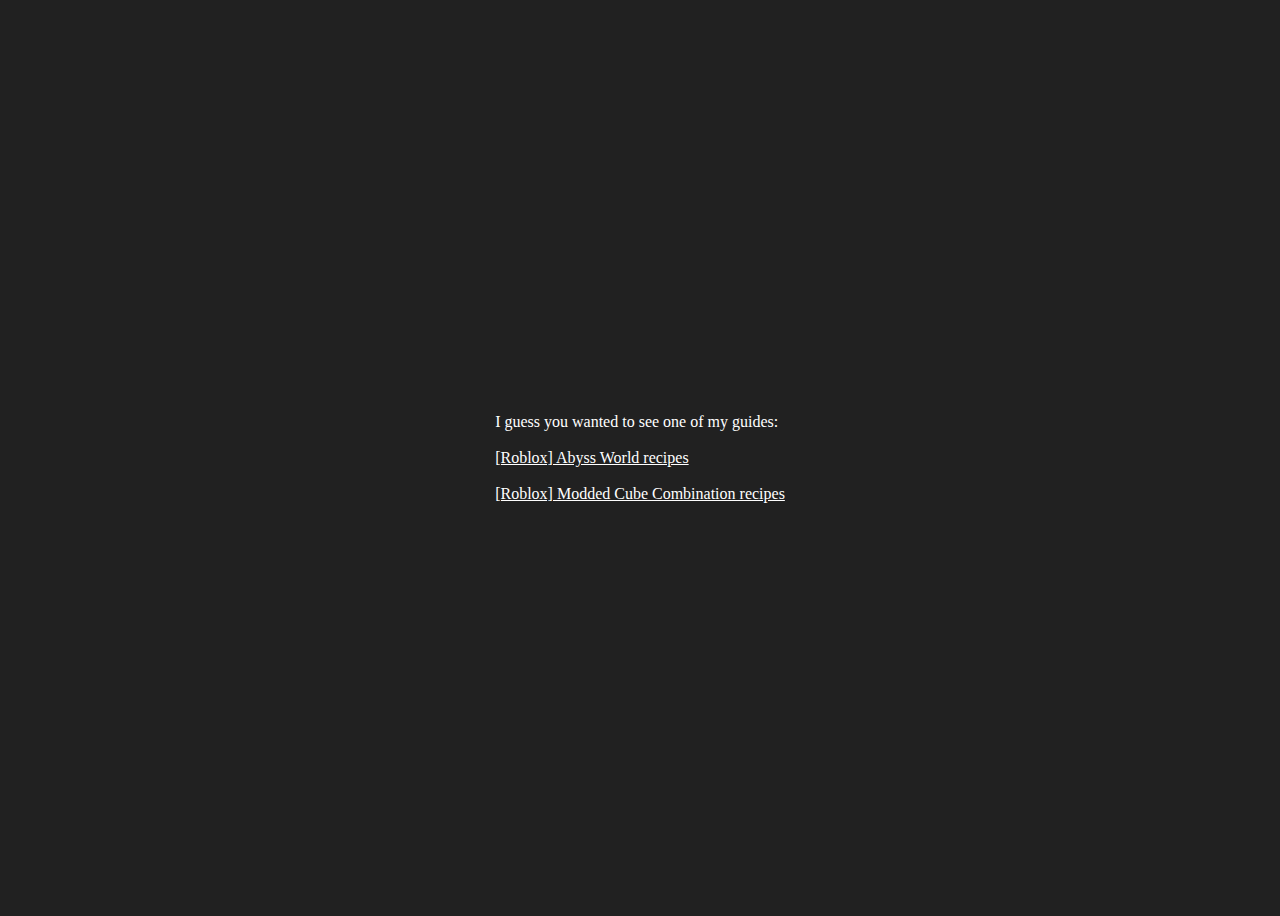
<file: index.html>
<!doctype html>

<html lang="en">
<head>
  <meta charset="utf-8">
  <meta name="viewport" content="width=device-width, initial-scale=1">

  <title>Exnonull Guides</title>
  <link rel="icon" href="./aw-recipes/favicon.png">
  <link rel="icon" href="./aw-recipes/favicon.png" type="image/png">
  <link rel="apple-touch-icon" href="./aw-recipes/favicon.png">
  <link rel="stylesheet" href="./aw-recipes/styles.css?v=1.0">

</head>

<body style="overflow: hidden;">
  <header>
  </header>
  <main style="display: flex; align-items: center; justify-content: center;">
    <div style="display: flex; align-items: start; justify-content: center; flex-direction: column; height: 100vh;">
      <span>I guess you wanted to see one of my guides:</span>
      <br>
      <a href="./aw-recipes" style="color: white;">[Roblox] Abyss World recipes</a>
      <br>
      <a href="./mcc-recipes" style="color: white;">[Roblox] Modded Cube Combination recipes</a>
  </main>
  <footer>
  </footer>
</body>
</html>
</file>
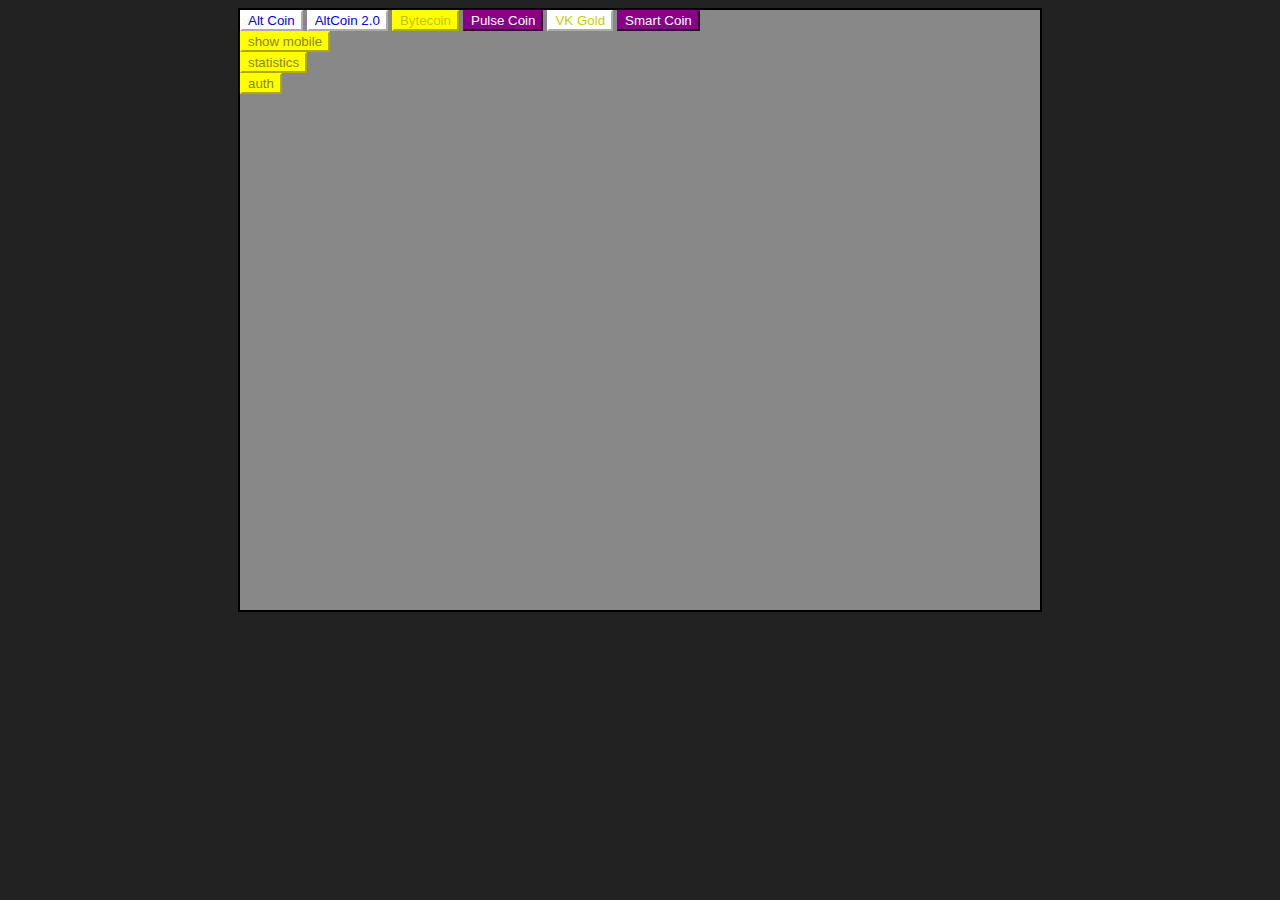
<file: AllCoin/index.html>
<!DOCTYPE html>
<html>
  <head>
    <meta charset='utf-8'>
    <title> AllCoin </title>
	<meta name="description" content="Mini-project for mining in VK apps"/> 
  </head>
  <body>
    <meta charset="utf-8">
    <div id='AllCoin' style="background:#888;border: 2px solid #000000; margin: auto; padding: 0; width: 800px; height: 600px; position:relative;">
		<div id='menu' style="display:block;">
			<input class="Alt Coin" type="button" value="Alt Coin" style="color:#00F;background:#FFF;border-color:#FFF;">
			<input class="AltCoin 2.0" type="button" value="AltCoin 2.0" style="color:#00F;background:#FFF;border-color:#FFF;">
			<input class="Bytecoin" type="button" value="Bytecoin" style="color:#8808;background:#FF0;border-color:#FF0;">
			<input class="Pulse Coin" type="button" value="Pulse Coin" style="color:#FFF;background:#808;border-color:#808;">
			<input class="VK Gold" type="button" value="VK Gold" style="color:#CC0;background:#FFF;border-color:#FFF;">
			<input class="Smart Coin" type="button" value="Smart Coin" style="color:#FFF;background:#808;border-color:#808;">
			<br>
			<div id="mobile" style='display:none;'>
				<input class="VK Coin" type="button" value="VK Coin" style="color:#FFF;background:#00F;border-color:#00F;">
				<input class="Infinity Coin" type="button" value="Infinity Coin" style="color:#8808;background:#FF0;border-color:#FF0;">
				<input class="VK Point" type="button" value="VK Point" style="color:#FFF;background:#00F;border-color:#00F;">
				<input class="Black Coin" type="button" value="Black Coin" style="color:#FFF;background:#000;border-color:#000;">
				<input class="BlackCoin 2.0" type="button" value="BlackCoin 2.0" style="color:#FFF;background:#000;border-color:#000;">
				<br>
			</div>
			<input class="navigate" type="button" value="show mobile" style="color:#880;background:#FF0;border-color:#FF0;" onclick="if(document.getElementById('mobile').style.display=='block'){document.getElementById('mobile').style.display='none';this.value='show mobile';}else{document.getElementById('mobile').style.display='block';this.value='hide mobile';}">
			<br>
			<input class="navigate" type="button" value="statistics" style="color:#880;background:#FF0;border-color:#FF0;" onclick="document.getElementById('statistics').style.display='block';document.getElementById('menu').style.display='none';">
			<br>
			<input class="navigate" type="button" value="auth" style="color:#880;background:#FF0;border-color:#FF0;" onclick="document.getElementById('menu').style.display='none';document.getElementById('auth').style.display='block';">
		</div>
		<div id='statistics' style="display:none;">
			<input type="button" value="menu" style="position:absolute;color:#880;background:#FF0;border-color:#FF0;" onclick="document.getElementById('statistics').style.display='none';document.getElementById('menu').style.display='block';">
			<span id="which" style='text-align:center;margin:auto;position:absolute;top: 35%;left: 40%;bottom: 55%;right: 40%;background:#FF0C; display:block;'>Choose Any App!</span>
		</div>
		<div id='auth' style="display:none;">
			<input id="link" placeholder="Iframe link">
			<input type="button" value="auth" onclick="auth();">
			<input id="IE" placeholder="Import/Export">
			<input type="button" value="import" onclick="importt();">
			<input type="button" value="export" onclick="exportt();">
			<br>
			<input type="button" value="menu" style="color:#880;background:#FF0;border-color:#FF0;" onclick="document.getElementById('auth').style.display='none';document.getElementById('menu').style.display='block';">
			<br>
			<div id='auth_status'>
			</div>
			</div>
	</div>
	<script type="text/javascript" src="app.js"></script>
  </body>
</html>
</file>
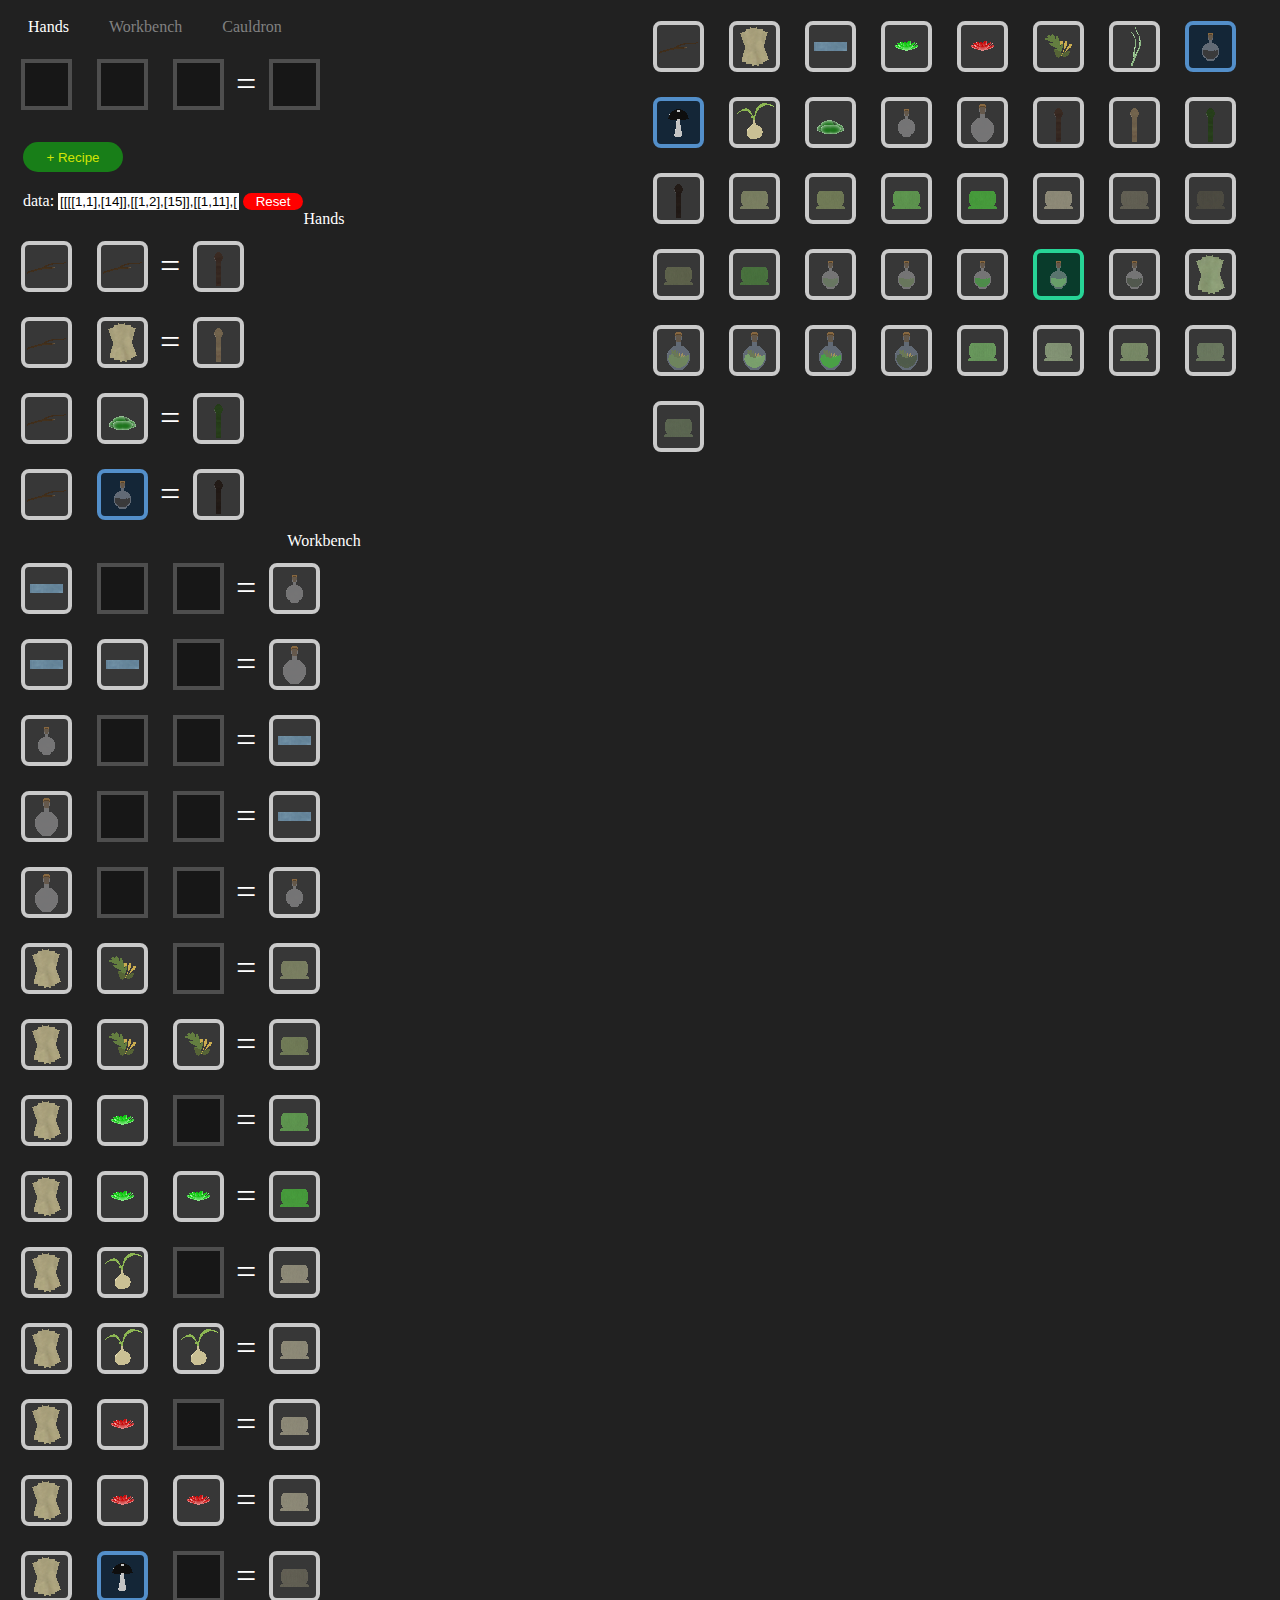
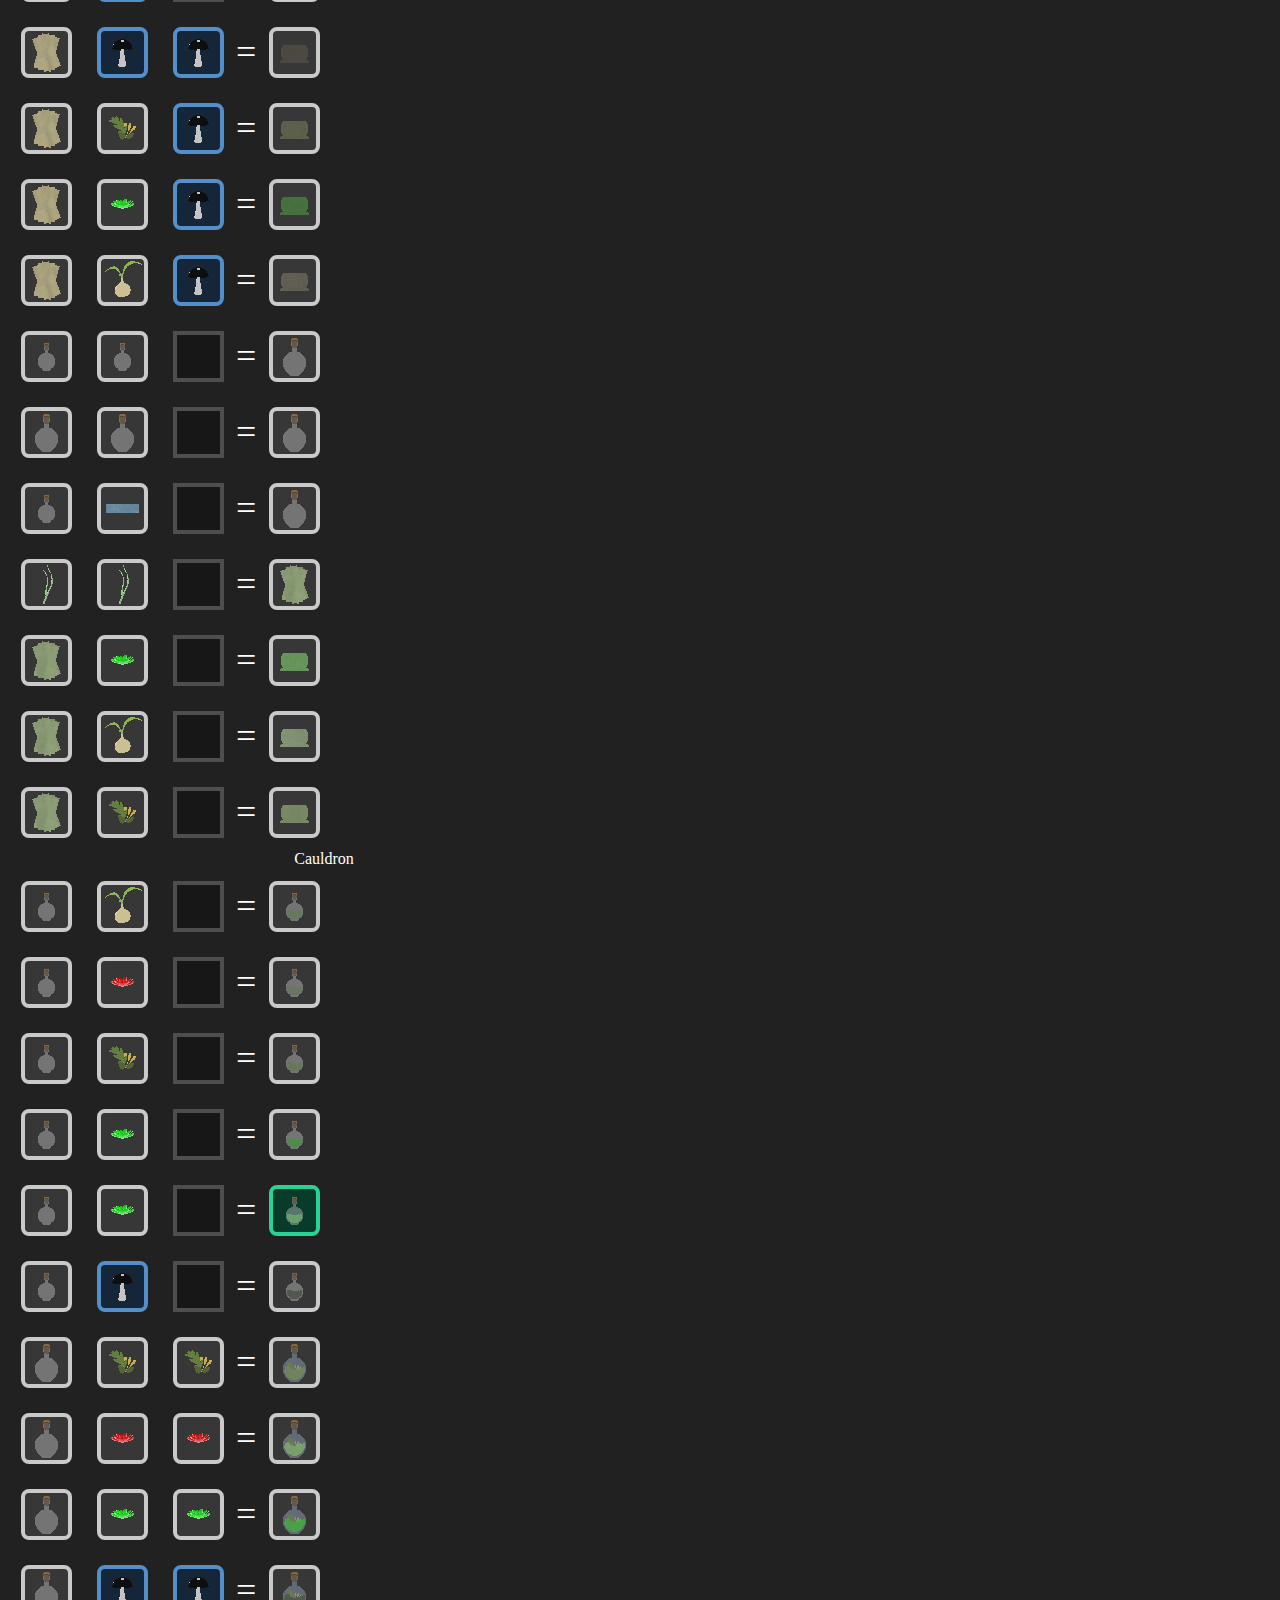
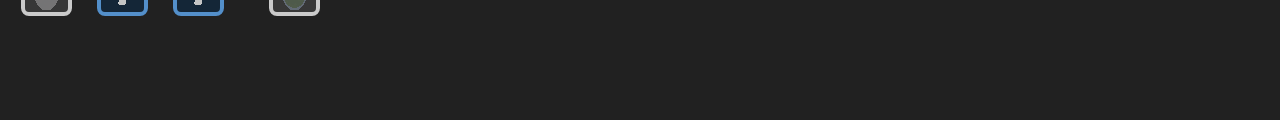
<file: aw-recipes/index.html>
<!doctype html>

<html lang="en">
<head>
  <meta charset="utf-8">
  <meta name="viewport" content="width=device-width, initial-scale=1">

  <title>Abyss World Crafting</title>
  <link rel="icon" href="favicon.png">
  <link rel="icon" href="favicon.png" type="image/png">
  <link rel="apple-touch-icon" href="favicon.png">
  <link rel="stylesheet" href="styles.css?v=1.0">

</head>

<body>
  <header>
  </header>
  <main>
    <div class="list">
      <div class="category">
        <a onclick="setCategory(0)" class="active">Hands</a>
        <a onclick="setCategory(1)">Workbench</a>
        <a onclick="setCategory(2)">Cauldron</a>
      </div>
      <div class="craft"></div>
      <button class="add" style="margin-left: 15px;" onclick="apply()">+ Recipe</button>
      <span style="margin-left: 15px;">
        data: <input class="data" placeholder="data">
        <button class="clear" onclick="confirm('Are you sure?') && (localStorage.removeItem('recipes'), location.reload())">Reset</button>
      </span>
      <div class="recipes"></div>
    </div>
    <div class="items"></div>
  </main>
  <footer>
  </footer>
  <script src="script.js"></script>
</body>
</html>
</file>
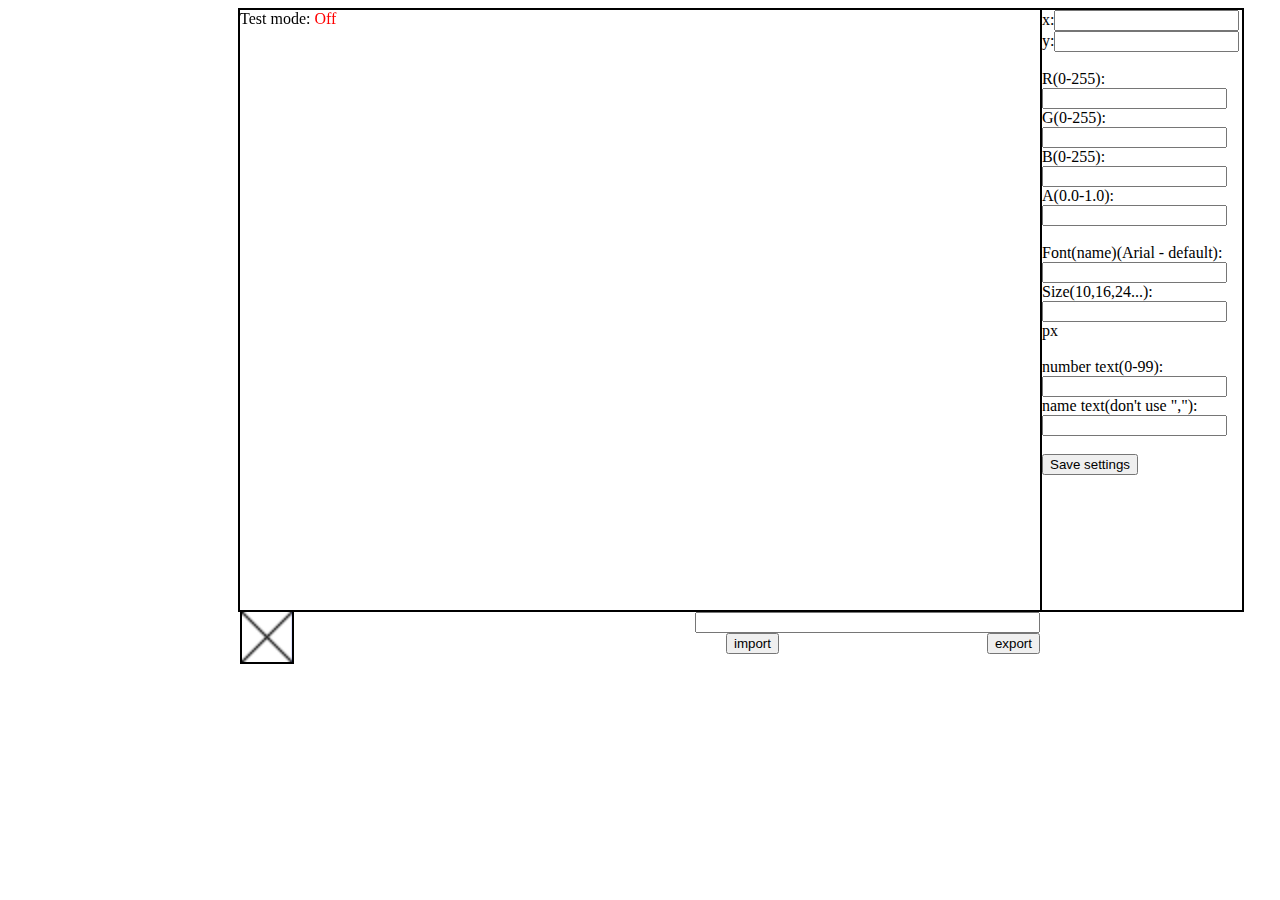
<file: Editor/index.html>
<!DOCTYPE>
<html>
  <head>
    <meta charset='utf-8'>
    <title> Co-op game </title>
	<meta name="description" content="This editor is abandoned."/> 
  </head>
  <body>
    <meta charset="utf-8">
    <div style="border: 2px solid #000000; margin: auto; padding: 0; width: 800px; height: 600px; position:relative;">
      <canvas width="800" height="600" id="Game">Try run trough other browser.</canvas>
	  <div style="border:2px solid #000000;position:absolute; left: 0; width:50px; height:50px;">
	    <canvas width='50' height='50' id="selecter"></canvas>
	  </div>
	  <div style="border:2px solid #000000;position:absolute; right: -204px; top: -2; width:200px; height:600px;">
	    x:<input type="number" size="3" id="Xtext" maxlength="3"><br>
	    y:<input type="number" id="Ytext" maxlength="3" size="3"><br><br>
	    R(0-255):<input type="number" id="Rcolor" maxlength="3" size="3"><br>
		G(0-255):<input type="number" id="Gcolor" maxlength="3" size="3"><br>
		B(0-255):<input type="number" id="Bcolor" maxlength="3" size="3"><br>
		A(0.0-1.0):<input type="number" id="Acolor" maxlength="5" size="5"><br><br>
		Font(name)(Arial - default):<input id="Font" size="20"><br>
		Size(10,16,24...):<input type="number" id="Sizet" size="2">px<br><br>
		number text(0-99):<input type="number" id="txid" maxlength="2" size="2"><br>
		name text(don't use ","):<input id="txname" size="20"><br><br>
		<input type="button" id="ok" value="Save settings"><br>
	  </div>
	  <div style="position:absolute; top: 0;">
	    Test mode: <a id='value'> </a>
	  </div>
	  <div style="position:absolute; bottom: -23; right: 0;">
	    <input id="Level" size="40">
	  </div>
	  <div style="position:absolute; bottom: -44; right: 261;">
	    <input type="button" id="import" value="import">
	  </div>
	  <div style="position:absolute; bottom: -44; right: 0;">
	    <input type="button" id="export" value="export">
	  </div>
	</div>
	<script type="text/javascript" src="javascr.js">	</script>
  </body>
</html>
</file>
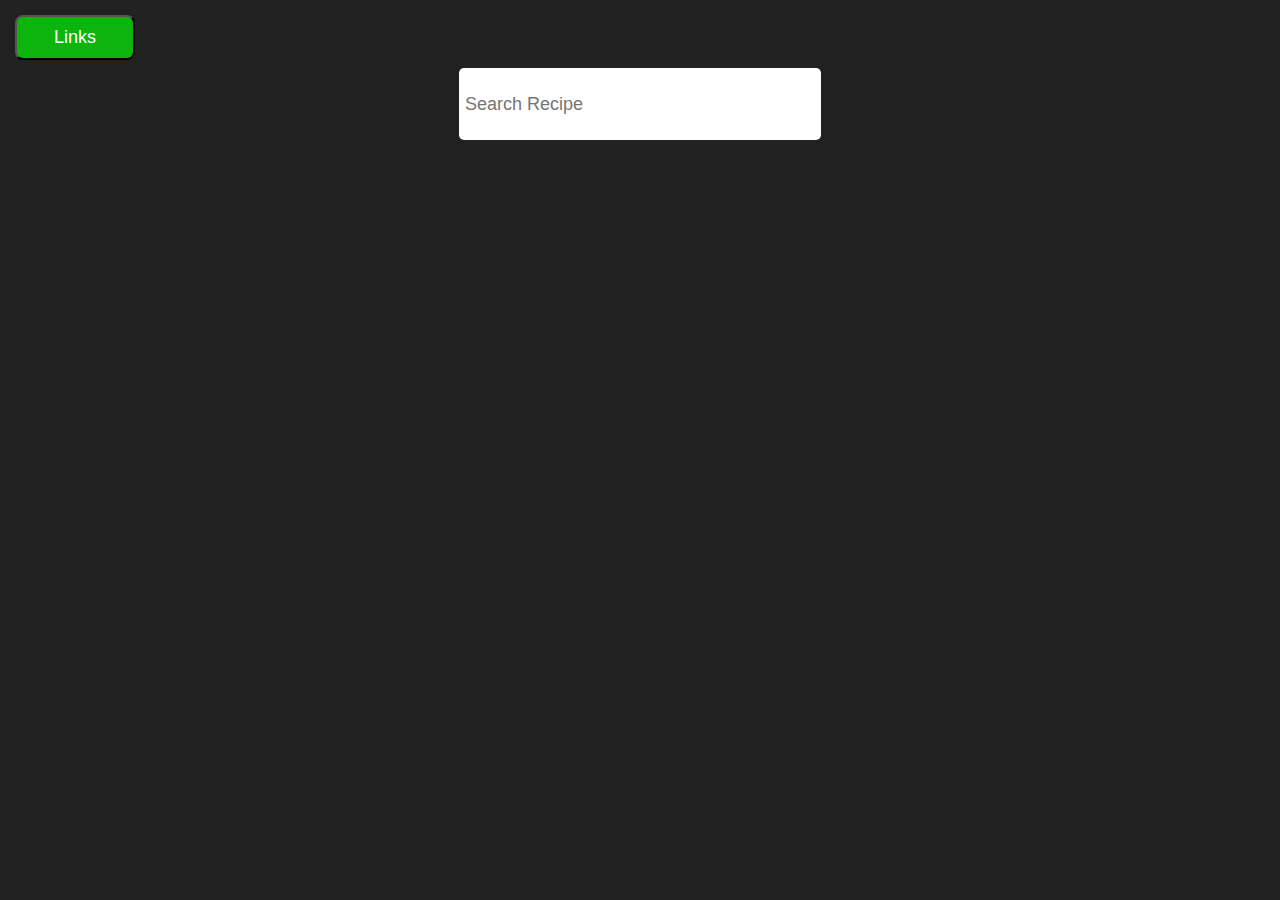
<file: mcc-recipes/index.html>
<!DOCTYPE html>

<html lang="en">
  <head>
    <meta charset="utf-8" />
    <meta name="viewport" content="width=device-width, initial-scale=1" />

    <meta property="og:title" content="MCC Recipes" />
    <meta property="og:site_name" content="MCC Recipes" />
    <meta property="og:type" content="website" />
    <meta property="og:url" content="https://exnonull.github.io/mcc-recipes/" />
    <meta
      property="og:image"
      content="https://exnonull.github.io/mcc-recipes/images/recipe.png"
    />
    <meta
      property="og:description"
      content="Some recipes for Modded Cube Combination."
    />

    <title>MCC Recipes</title>
    <link rel="icon" href="favicon.png" />
    <link rel="icon" href="favicon.png" type="image/png" />
    <link rel="apple-touch-icon" href="favicon.png" />
    <link rel="stylesheet" href="styles.css?v=1.16" />
  </head>

  <body>
    <header>
      <div style="position: absolute; top: 15px; left: 15px">
        <a
          onclick="document.querySelector('#links').style.display = document.querySelector('#links').style.display == 'flex' ? 'none' : 'flex';"
        >
          <button class="trello" style="background-color: #00ff00aa">
            Links
          </button>
        </a>
      </div>
      <div
        id="links"
        style="
          position: absolute;
          display: none;
          flex-direction: column;
          align-items: start;
          justify-content: left;
          top: 65px;
          left: 15px;
        "
      >
        <a
          href="https://www.roblox.com/games/14722349276/Modded-Cube-Combination"
          target="_blank"
          onclick="window.open(this.href, '_blank').focus()"
        >
          <button class="trello" style="background-color: #393b3d">Game</button>
        </a>
        <a
          href="https://discord.com/invite/5JbZ9vCEXm"
          target="_blank"
          onclick="window.open(this.href, '_blank').focus()"
        >
          <button class="trello" style="background-color: rgb(88, 101, 242)">
            Discord
          </button>
        </a>
        <a
          href="https://trello.com/b/NRzy3Nyi/modded-cube-combination"
          target="_blank"
          onclick="window.open(this.href, '_blank').focus()"
        >
          <button class="trello">Trello</button>
        </a>
      </div>
      <div>
        <input
          autocomplete="off"
          id="input"
          name="recipes"
          placeholder="Search Recipe"
          lost=""
          role="combobox"
        />
        <datalist role="listbox" id="recipes"></datalist>
      </div>
    </header>
    <main>
      <div class="recipes"></div>
    </main>
    <footer></footer>
    <script src="scripts/item-scheme.js?v=1.25" defer></script>
    <script src="scripts/source-recipes.js?v=1.30" defer></script>
    <script src="scripts/output-recipes.js?v=1.21" defer></script>
    <script src="scripts/recipe-viewer.js?v=1.18" defer></script>
    <script src="scripts/recipe-searcher.js?v=1.18" defer></script>
  </body>
</html>
</file>
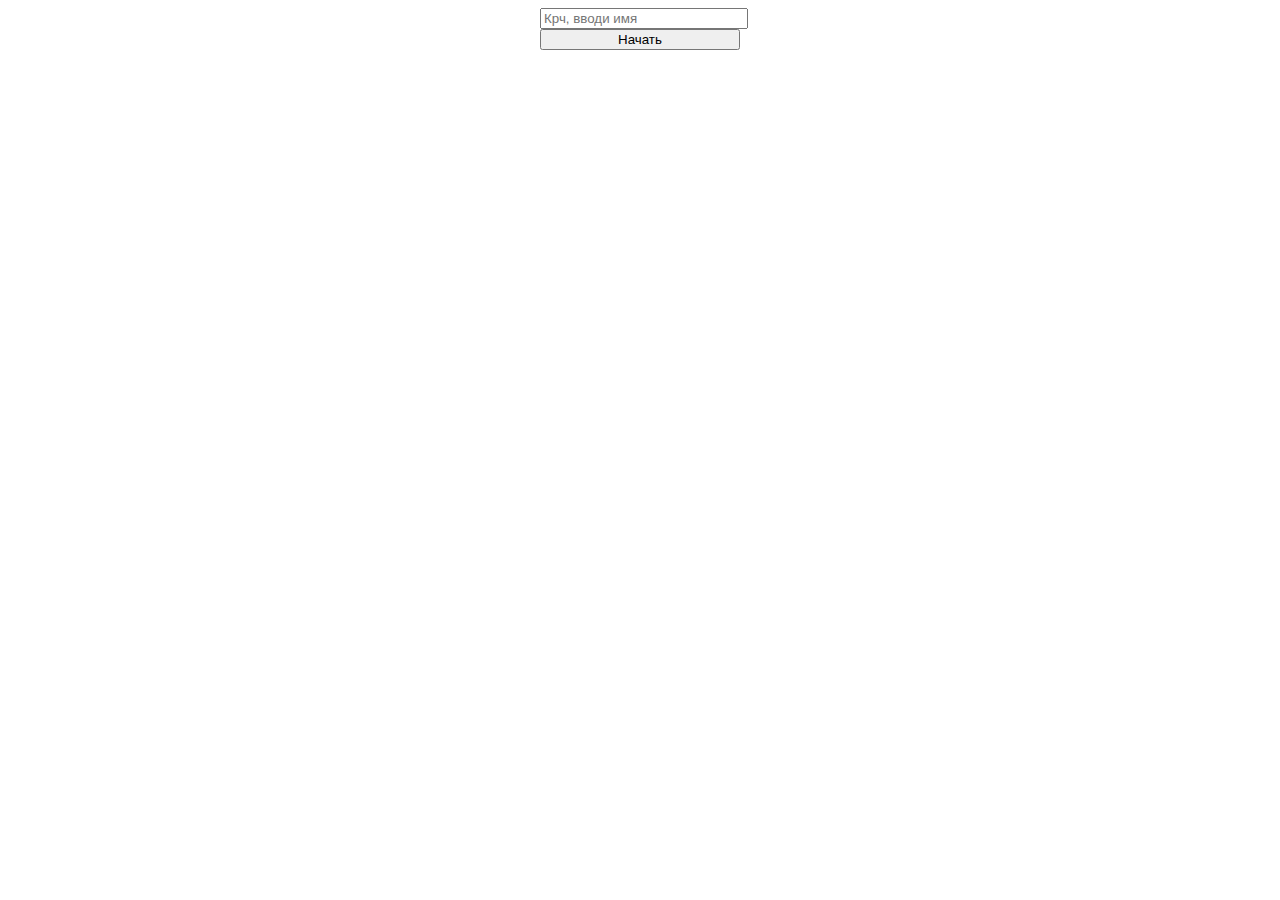
<file: pumba/index.html>
<!DOCTYPE html>
<html>
	<head>
		<!-- 
			Тимон и Пумба
			ТЗ: http://technopolis.admsurgut.ru/stranica-novosti/municipalnyj-etap-v-regionalnogo-chempionata-molodye-professionaly-worldskills-russia
			docx c ТЗ: http://technopolis.admsurgut.ru/storage/app/media/WorldSkills_2019/4-kz-veb-dizayn-i-razrabotka-14-16.docx
      HTML: https://codeshare.io/5Xqemk
      JS: https://codeshare.io/2KD4vo
      CSS: https://codeshare.io/amgY3j
      PHP: https://codeshare.io/5NB4Nd
		!-->
    <meta charset="utf-8">
		<link rel="stylesheet" href="style.css">
		<title> Тимон и пумба </title>
		<script src="https://code.jquery.com/jquery-3.4.1.min.js"> </script>
	</head>
      <!-- 
				
       -->
	<body>
    <div id="gameScreen">
      	
    </div>
    <div id="enterScreen">
      <input id="name" placeholder="Крч, вводи имя">
      <input id="startButton" type="button" value="Начать">
      
    </div>
    
    <div id="instructions">
    	
    </div>
    
    <div id="deathScreen">
    
    </div>
    
    <script scr="script.js" type="text/javascript"></script>
	</body>
</html>
</file>
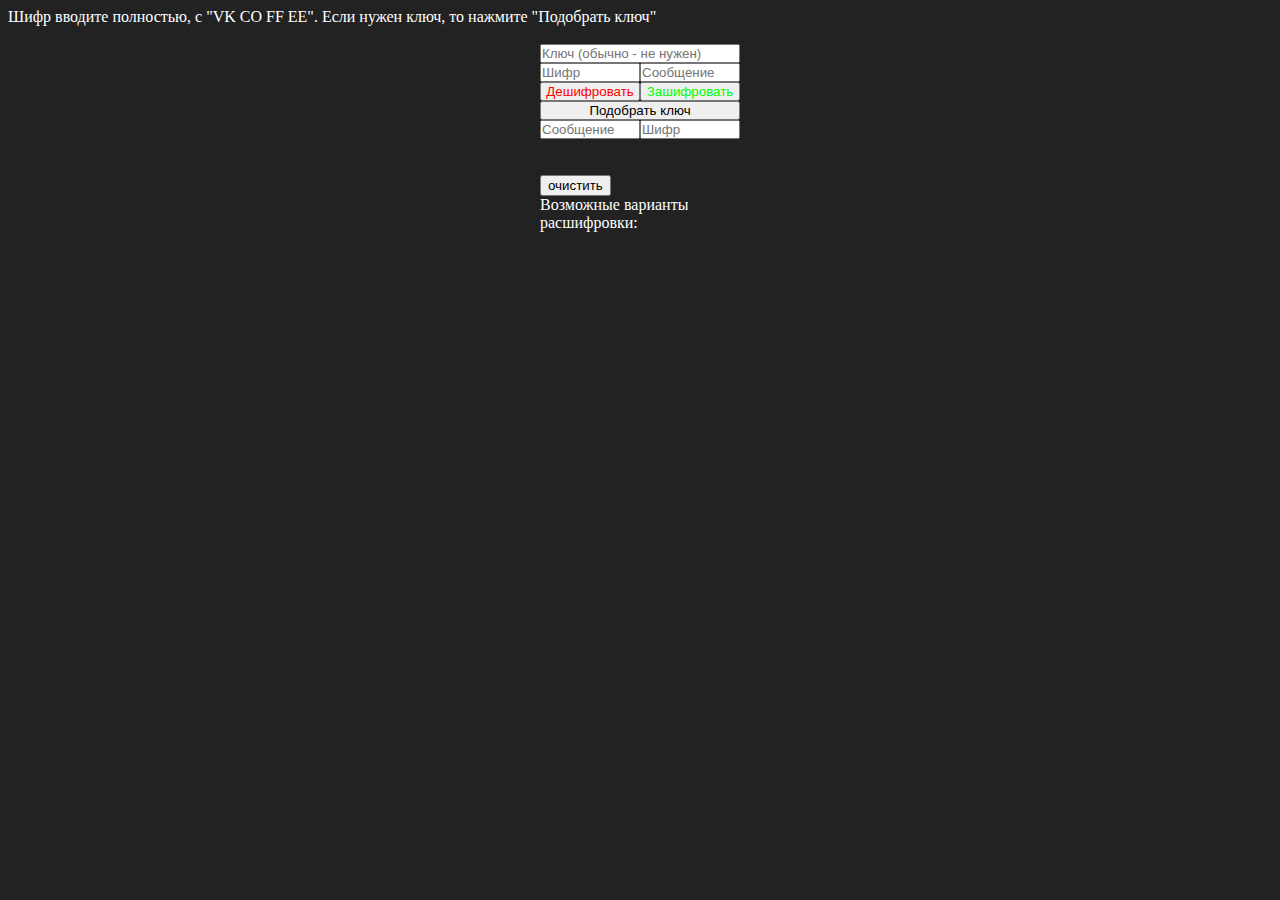
<file: vkcoffee_decryptor/index.html>
<!doctype html>
<head>
	<meta http-equiv="Content-Type" content="text/html; charset=utf-8">
	<meta name="keywords" content="VKCOFFEE,VK CO FF EE,VK C0 FF EE,decryptor">
	<title>VK CO FF EE decryptor</title>
</head>
<body style='overflow:hidden;background-color:#222;'>
	<span style="color:white;">Шифр вводите полностью, с "VK CO FF EE". Если нужен ключ, то нажмите "Подобрать ключ"</span><br><br>
	<div id="decryptor" style="display: block; margin:auto; width:200px; border:0px;">
		<input id="key" style="width:98%; padding:0px;" placeholder="Ключ (обычно - не нужен)"><br>
		<input id="dec" style="width:48%; padding:0px;" placeholder="Шифр"><input id="enc" style="width:48%; padding:0px;" placeholder="Сообщение"><br>
		<input id="actDec" style="width:50%; padding:0px; color:#F00;" type="button" value="Дешифровать"><input id="actEnc" style="width:50%; padding:0px; color:#0F0;" type="button" value="Зашифровать"><br>
		<input id="act2" style="width:100%; padding:0px;" type="button" value="Подобрать ключ"><br>
		<input id="resDec" style="width:48%; padding:0px;" placeholder="Сообщение"><input id="resEnc" style="width:48%; padding:0px;" placeholder="Шифр">
	</div><br><br>
	<div id="possibes" style="display: block; margin:auto; width:200px; height:400px; border:0px;">
		<input type="button" value="очистить" onclick="clearr();"><br>
		<span style="color:#FFF;">Возможные варианты расшифровки:</span>
	</div>
	<script src='application.js' type='text/javascript'></script>
</body>
</file>
<file: aw-recipes/styles.css>
body {
    max-width: 100%;
    max-height: 100%;
    overflow-x: hidden;
    background-color: #212121;
    color: white;
}
main {
    display: flex;
    align-items: flex-start;
    justify-content: flex-start;
    flex-wrap: wrap;
}
.slot {
    border: solid #4E4E4E 4px;
    background-color: #171717;
    width: 43px;
    height: 43px;
    margin: 12.5px;
    cursor: pointer;
}
.slot.active {
    border: solid #CACACA 4px;
    background-color: #373737;
    border-radius: 8px;
}
.slot.special {
    border: solid #538FCA 4px;
    background-color: #142637;
    border-radius: 8px;
}
.slot.very-special {
    border: solid #27D496 4px;
    background-color: #093B2B;
    border-radius: 8px;
}
button {
    border: none;
    border-radius: 16px;
    cursor: pointer;
    width: 100px;
    height: 30px;
}
.clear {
    background-color: red;
    color: white;
    height: 17px;
    width: 60px;
}
.add {
    background-color: #187E18;
    color: #D1E505;
    margin: 20px 0px;
}
.add:hover {
    background-color: #00FF00AA;
}
.row {
    display: flex;
    align-items: center;
    justify-content: flex-start;
}
.recipes {
    width: 100%;

    display: flex;
    align-items: center;
    justify-content: flex-start;
    flex-direction: column;
}
.recipe {
    width: 100%;

    display: flex;
    align-items: center;
    justify-content: flex-start;
}
.recipe:hover {
    background-color: #CACACA88;
}
.recipe > span {
    color: white;
    font-size: 36px;
    text-align: center;
}
.list {
    flex: 1;

    display: flex;
    align-items: flex-start;
    justify-content: flex-start;
    flex-wrap: wrap;
    flex-direction: column;
}
.items {
    flex: 1;

    display: flex;
    align-items: flex-start;
    justify-content: flex-start;
    flex-wrap: wrap;
}
a {
    cursor: pointer;
}
.category {
    display: flex;
    align-items: center;
    justify-content: flex-start;
    flex-wrap: wrap;
}
.category > a {
    color: gray;
    border-radius: 16px;
    margin: 5px 10px;
    padding: 5px 10px;
}
.category > a.active {
    color: white;
    border-radius: 16px;
    margin: 5px 10px;
    padding: 5px 10px;
}
.category > a:hover {
    background-color: #4E4E4E;
}
input {
    border: none;
}


.tooltip {
    position: relative;
    display: inline-block;
  }
  
  .tooltip .tooltiptext {
    margin-top: 4px;
    visibility: hidden;
    width: 250px;
    background-color: #00000088;
    color: #fff;
    text-align: center;
    border-radius: 6px;
    padding: 5px 0;
  
    /* Position the tooltip */
    position: absolute;
    z-index: 1;
    white-space: pre-wrap;
  }
  
  .tooltip:hover .tooltiptext {
    visibility: visible;
  }
</file>
<file: mcc-recipes/styles.css>
body {
  max-width: 100%;
  max-height: 100%;
  overflow-x: hidden;
  background-color: #212121;
  color: white;
}

header {
  display: flex;
  justify-items: flex-start;
  align-content: center;
  flex-direction: column;
  flex-wrap: wrap;
}
input {
  border: 1px solid transparent;
  outline: none;

  font-size: 18px;
  padding: 5px;
  height: 60px;
  width: 350px;
  margin-top: 60px;

  border-radius: 5px;
  color: black;
}
datalist {
  position: absolute;
  background-color: black;
  border: 1px solid white;
  border-radius: 0 0 5px 5px;
  border-top: none;
  font-family: sans-serif;
  width: 350px;
  padding: 5px;
  max-height: 10rem;
  overflow-y: auto;
}
option {
  background-color: black;
  padding: 4px;
  color: white;
  margin-bottom: 1px;
  font-size: 18px;
  cursor: pointer;
}
option.active {
  color: white;
}
option.inactive, option.unknown {
  color: #ff0000AA;
}
option.special {
  color: #FFFF00AA;
}
option:hover, .optActive {
  background-color: gray;
}

main {
  display: flex;
  justify-items: flex-start;
  align-content: center;
  flex-direction: column;
  flex-wrap: wrap;
}
.slot {
  word-break: break-word;
  font-size: 16px;
  display: flex;
  align-items: center;
  justify-content: center;
  overflow: hidden;
  border: solid #4e4e4e44 4px;
  background-color: #17171744;
  width: 55px;
  height: 55px;
  margin: 6px;
  cursor: pointer;
}
.slot:hover {
  border: solid #acacac44 4px;
  background-color: #4e4e4e44;
}
.waterLine {
  background-color: #0088FFAA;
  width: 4px;
  height: 63px;
  margin-left: 5px;
}

.slot.special {
  border: solid #FFFF0088 4px;
  background-color: #FFFF0044;
}
.slot.special:hover {
  border: solid #FFFF00FF 4px;
  background-color: #FFFF00AA;
}

.slot.active {
  border: solid #4e4e4e 4px;
  background-color: #171717;
}
.slot.active:hover {
  border: solid #acacac 4px;
  background-color: #4e4e4e;
}

.slot.inactive {
  border: solid #ff000088 4px;
  color: #ff000044;
}
.slot.inactive:hover {
  border: solid #ff0000ff 4px;
  color: #ff0000aa;
}

.slot.unknown {
  border: solid #ff000088 4px;
  color: #ff000044;
}
.slot.unknown:hover {
  border: solid #ff0000ff 4px;
  color: #ff0000aa;
}

.recipes {
  width: 100%;
  height: 100%;
}

.recipe {
  display: flex;
  flex-wrap: wrap;
  flex-direction: column;
  align-items: start;
  justify-content: center;
  position: absolute;
  width: 275px;
  font-size: 24px;
  text-align: center;

  user-select: none;
  -moz-user-select: none;
  -webkit-user-select: none;
}

.recipe > .head {
  cursor: pointer;
  font-size: 24px;

  display: flex;
  justify-content: space-between;
  width: 100%;
  background-color: #000000aa;
}
.recipe > .head > .change {
  background-color: green;
  text-align: center;
  width: 45px;
  display: flex;
  align-items: center;
  justify-content: center;
}
.recipe > .head > .change:hover {
  background-color: lightgreen;
}
.recipe > .head > .close {
  background-color: red;
  text-align: center;
  width: 45px;
  display: flex;
  align-items: center;
  justify-content: center;
}
.recipe > .head > .close:hover {
  background-color: lightcoral;
}
.recipe > .head > .name {
  width: 100%;
  height: 100%;
  word-break: break-word;
  overflow: hidden;
  max-height: 90px;
}
.recipe > .head > .name:hover {
  background-color: #cacaca88;
}
.recipe > .head > .name > span {
  color: white;
}
.recipe > .head > .close > span {
  color: white;
}

.recipe > .body {
  width: 100%;
  flex: 1;
  max-height: 300px;
  display: flex;
  flex-direction: column;
  align-items: start;
  justify-content: start;
  overflow-y: auto;
  background-color: #00000088;
}
.recipe > .body > .itemRecipe {
  width: 100%;
  height: 100%;
}
.recipeData {
  display: flex;
  flex-direction: row;
  flex-wrap: nowrap;
  justify-content: start;
  align-items: center;
}
.recipeData.noData {
  display: flex;
  align-items: center;
  justify-content: center;
}

a {
  cursor: pointer;
}

.tooltip {
  position: relative;
  display: inline-block;
}
.tooltip .tooltiptext {
  margin-top: 4px;
  visibility: hidden;
  width: 250px;
  background-color: #00000088;
  color: #fff;
  text-align: center;
  border-radius: 6px;
  padding: 5px 0;

  position: absolute;
  z-index: 1;
  white-space: pre-wrap;
}
.tooltip:hover .tooltiptext {
  visibility: visible;
}

.trello {
  background-color: #6495ed;
  color: white;
  border-radius: 8px;
  height: 45px;
  width: 120px;
  font-size: 18px;
  margin-bottom: 5px;
}
</file>
<file: pumba/style.css>
#enterScreen{
  display:block;
  position:relative;
  margin:0 auto;
  width:200px;
}
#startButton{
  position:relative;
  margin:0 auto;
  width:200px;
}
#name{
  position:relative;
  margin:0 auto;
  width:200px;
}

#gameScreen{
  position:absolute;
	display:none;
  width:100%;
  height:100%;
}
#deathScreen{
  display:block;
  position:absolute;
  margin:0 auto;
  width:300px;
  height:400px;
}
#stop{
  display:block;
  position:absolute;
  margin:0 auto;
  width:200px;
  height:100px;
}
#instructions{
  display:block;
  position:absolute;
  margin:0 auto;
  width:300px;
  height:400px;
}
</file>
